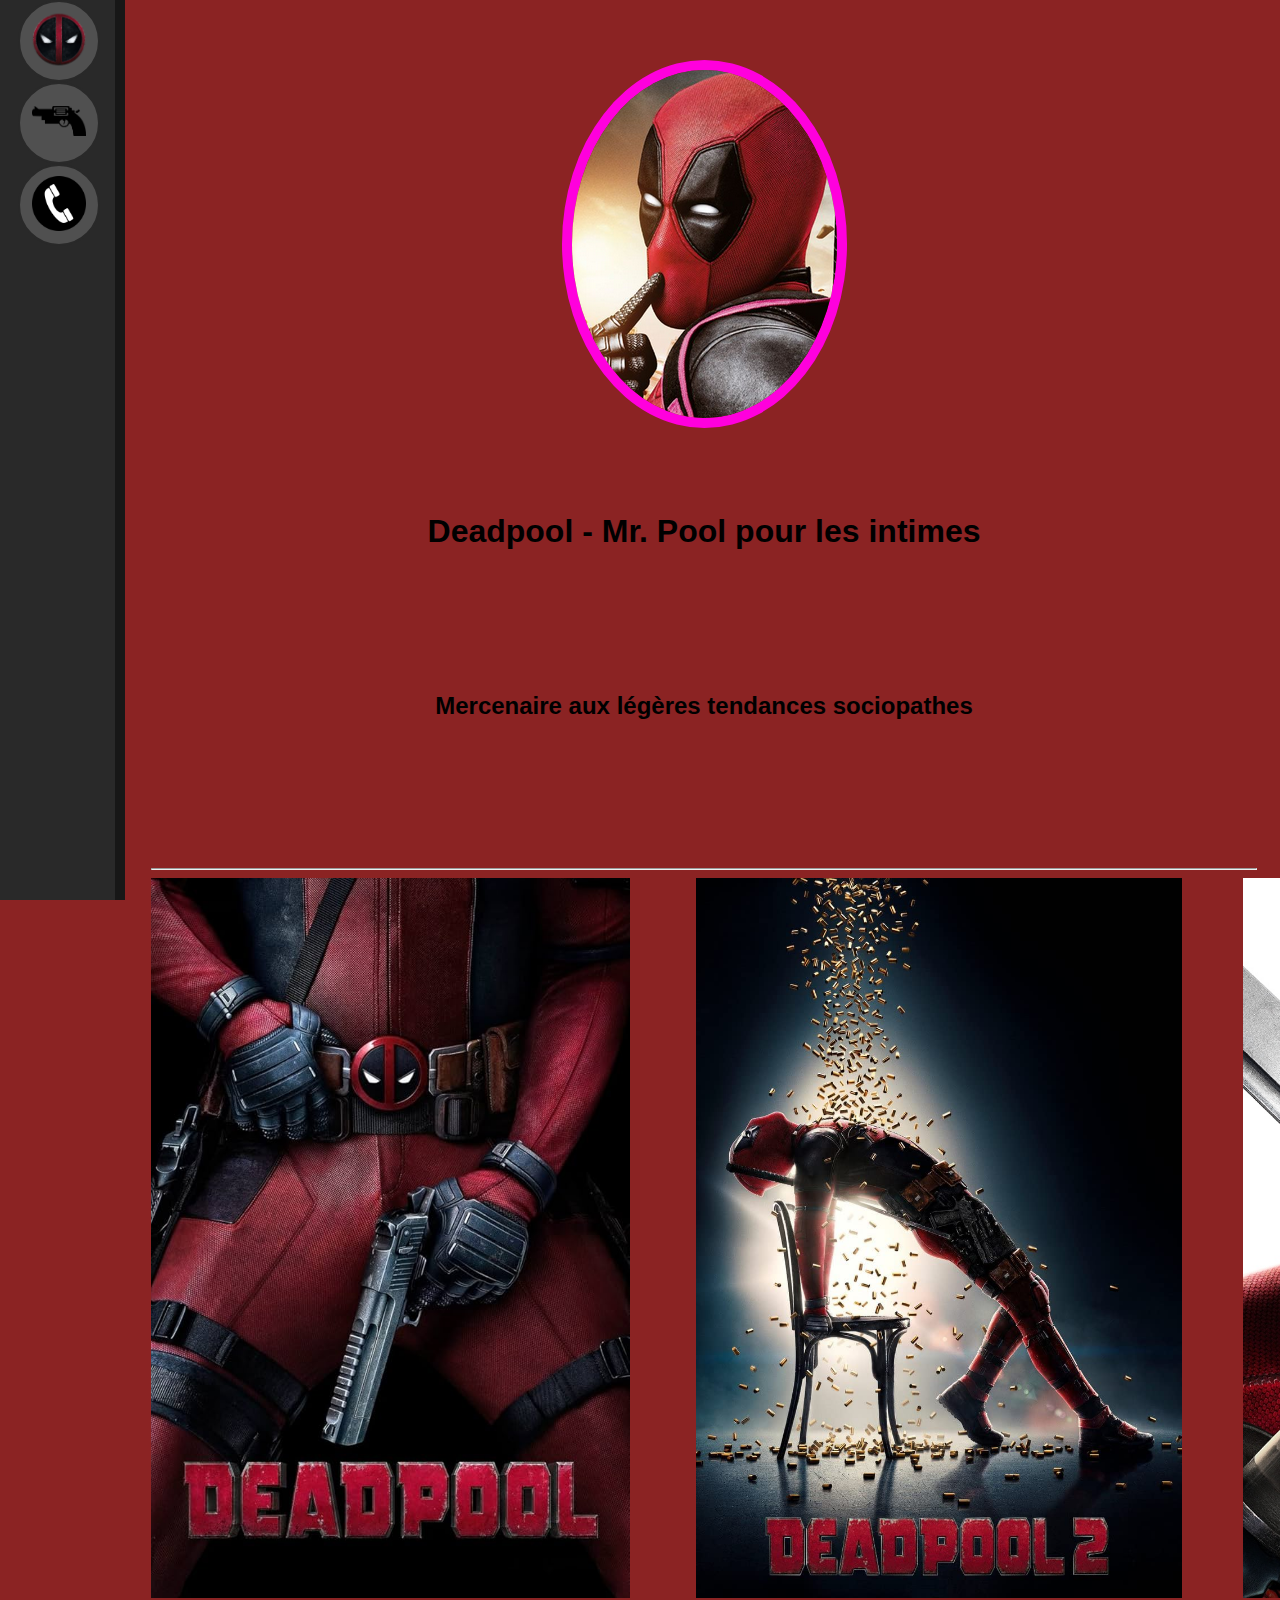
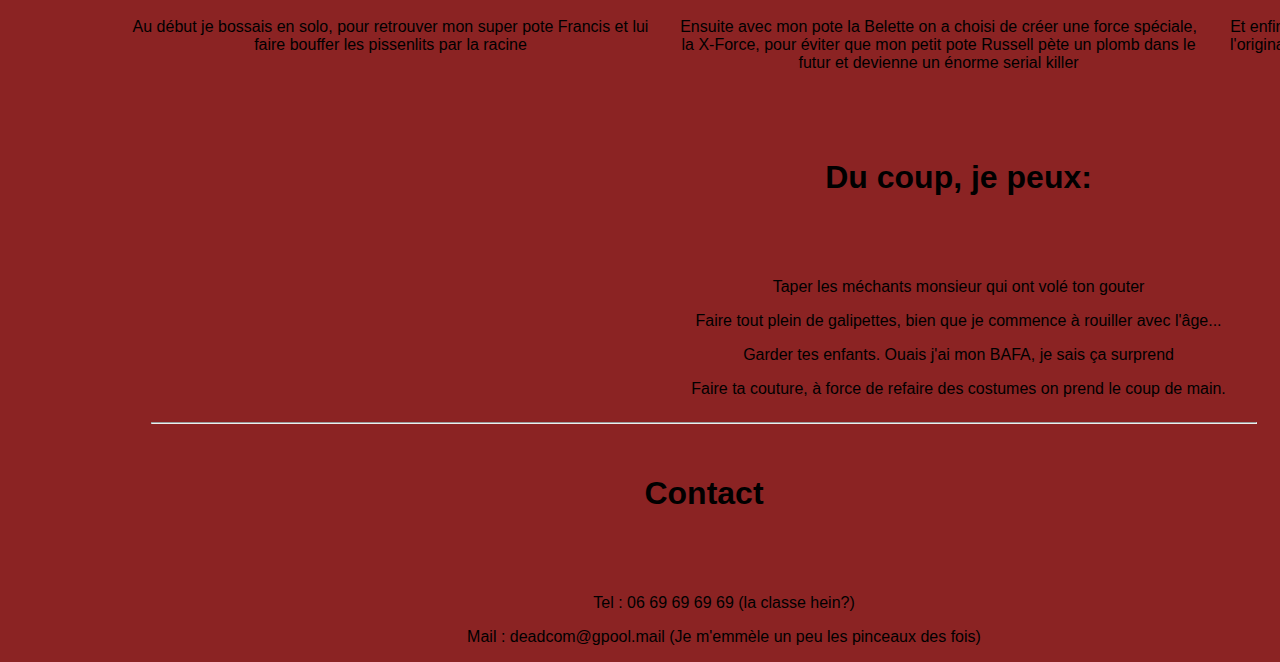
<file: rush/index.html>
<!DOCTYPE html>
<html lang="fr">
    <head>
        <meta charset="UTF-8">
        <meta name="viewport" content="width=device-width, initial-scale=1">
        <link rel="stylesheet" href="index.css" rel="stylesheet">
    </head>
    <body>
        <div>
            <div id="nav-bar">
                <a href="#about-panel"><button id="about-btn"><img src="logo.png" id="logo" class="logo"></button></a>
                <a href="#experience-panel"><button id="experience-btn"><img src="gun.png" id="gun-logo" class="logo"></button></a>
                <a href="#contact-panel"><button id="contact-btn"><img src="contact-logo.png" id="contact-logo" class="logo"></button></a>
            </div>
            <div id="main-bar">
                <center>
                    <div id="about-panel">
                        <img src="portrait.png" id="portrait">
                        <h1>Deadpool - Mr. Pool pour les intimes</h1>
                        <h2>Mercenaire aux légères tendances sociopathes</h2>
                    </div>
                    <hr>
                    <div id="experience-panel">
                        <div id="experience1" class="experience-section">
                            <img src="affiche1.jpg" class="affiche">
                            <p>Au début je bossais en solo, pour retrouver mon super pote Francis et lui faire bouffer les pissenlits par la racine</p>
                        </div>
                        <div id="experience2" class="experience-section">
                            <img src="affiche2.jpg" class="affiche">
                            <p>Ensuite avec mon pote la Belette on a choisi de créer une force spéciale, la X-Force, pour éviter que mon petit pote Russell pète un plomb dans le futur et devienne un énorme serial killer</p>
                        </div>
                        <div id="experience3" class="experience-section">
                            <img src="affiche3.jpg" class="affiche">
                            <p>Et enfin j'ai pu réaliser mon rêve: un duo avec Wolverine! Bon c'était pas l'original vu qu'on lui a déjà fait mordre la poussière, mais on a pu mettre un beau bordel dans tout le MCU.</p>
                        </div>
                        <div id="skills-panel">
                            <ul>
                                <li><h1 id="skills-title">Du coup, je peux:</h1></li>
                                <li><p>Taper les méchants monsieur qui ont volé ton gouter</p></li>
                                <li><p>Faire tout plein de galipettes, bien que je commence à rouiller avec l'âge...</p></li>
                                <li><p>Garder tes enfants. Ouais j'ai mon BAFA, je sais ça surprend</p></li>
                                <li><p>Faire ta couture, à force de refaire des costumes on prend le coup de main.</p></li>
                            </ul>
                        </div>
                    </div>
                    <hr>
                    <div id="contact-panel">
                        <h1 id="contact-title">Contact</h1>
                        <ul>
                            <li><p>Tel : 06 69 69 69 69 (la classe hein?)</p></li>
                            <li><p>Mail : deadcom@gpool.mail (Je m'emmèle un peu les pinceaux des fois)</p></li>
                        </ul>
                    </div>
                </center>
            </div>
        </div>
    </body>
</file>
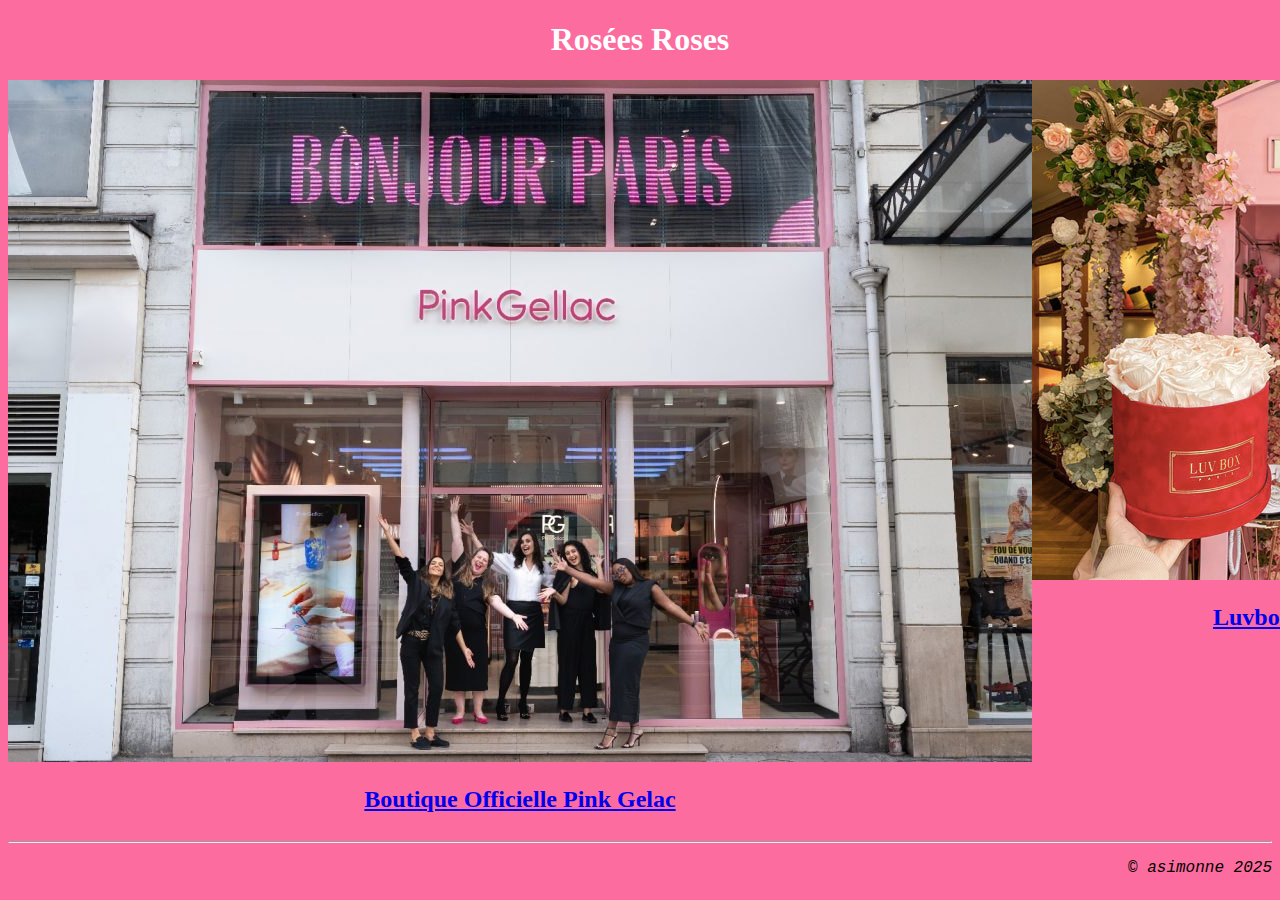
<file: cell01/ex04/baba.html>
<!DOCTYPE html>
<html>
    <head>
        <title>B.A.BA</title>
        <style>
    	    body {
    	    background-color: #fd6c9e;
    	    }
        </style>
    </head>
    <body>
        <center> 
            <h1 style="color: white;">Rosées Roses</h1>
        </center> 
        <div style="display:flex; align-items: bottom;">
            <div>
                <img src="./pinkgellac.jpeg" align="bottom">
                <a href="https://pinkgellac.com/en-fr?utm_source=google+my+business&utm_medium=organic"> 
                    <h2 style="text-align: center">Boutique Officielle Pink Gelac</h2> 
                </a>
            </div>
            <div style="align-items: bottom;">
                <img src="./luvbox.jpg" align = "bottom">
                <a href="https://luvbox-paris.fr/blog/11_la-boutique-luvbox-a-paris.html"> 
                    <h2 style="text-align: center">Luvbox Paris</h2> 
                </a>
            </div>
        </div>
        <hr>
        <p align="right" style="font-family:'Courier New', Courier, monospace; font-style: italic;">
            &#169; asimonne 2025
        </p>
    </body>
</html>
</file>
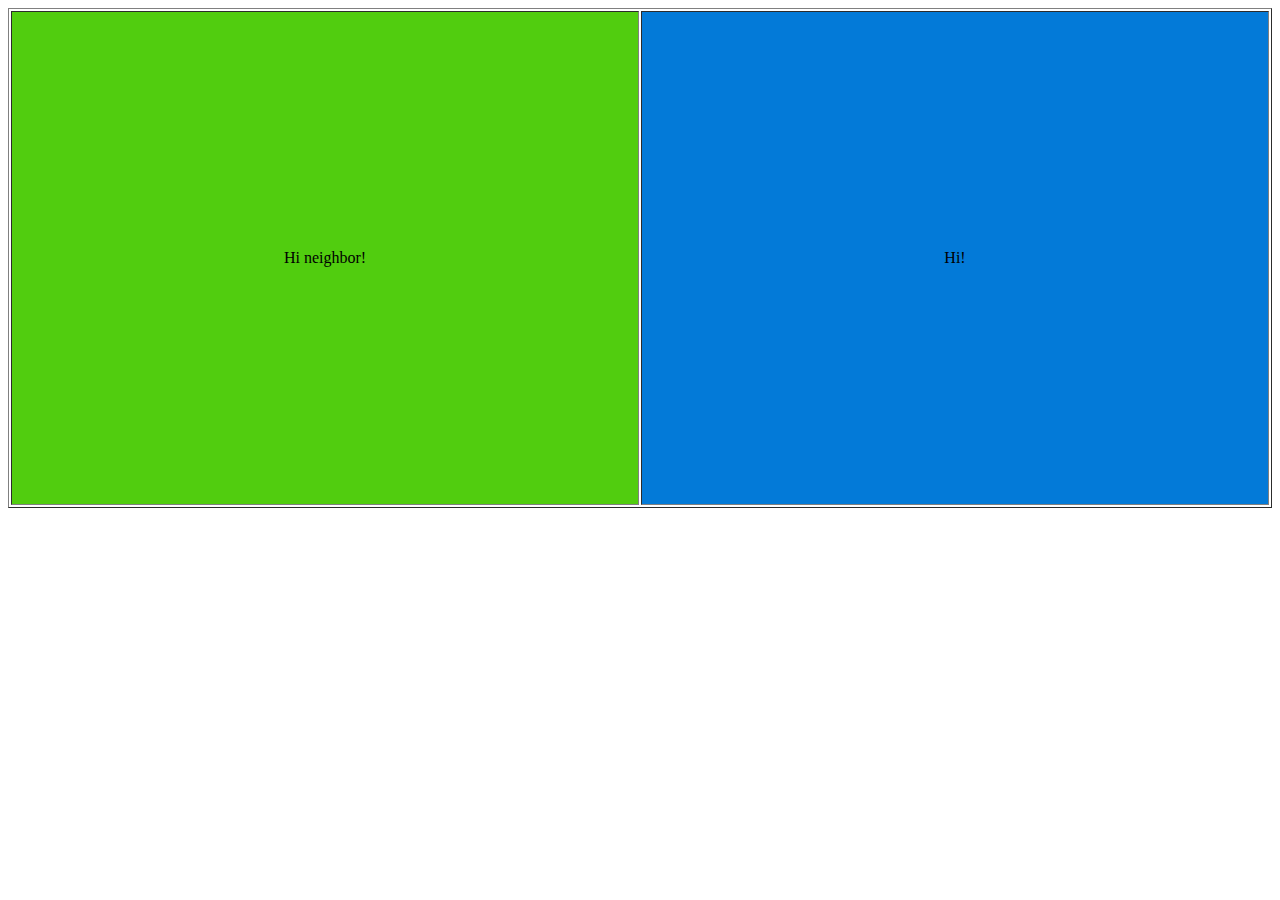
<file: cell01/ex05/tab.html>
<!DOCTYPE html>
<html>
    <body>
        <table align="center" border="1" style="height: 500px; width: 100%;">
            <td bgcolor="51cd0f" style="width: 50%; text-align: center;">Hi neighbor!</td>
            <td bgcolor="037ad8" style="width: 50% center; text-align: center;">Hi!</td>
        </table>
    </body>
</html>
</file>
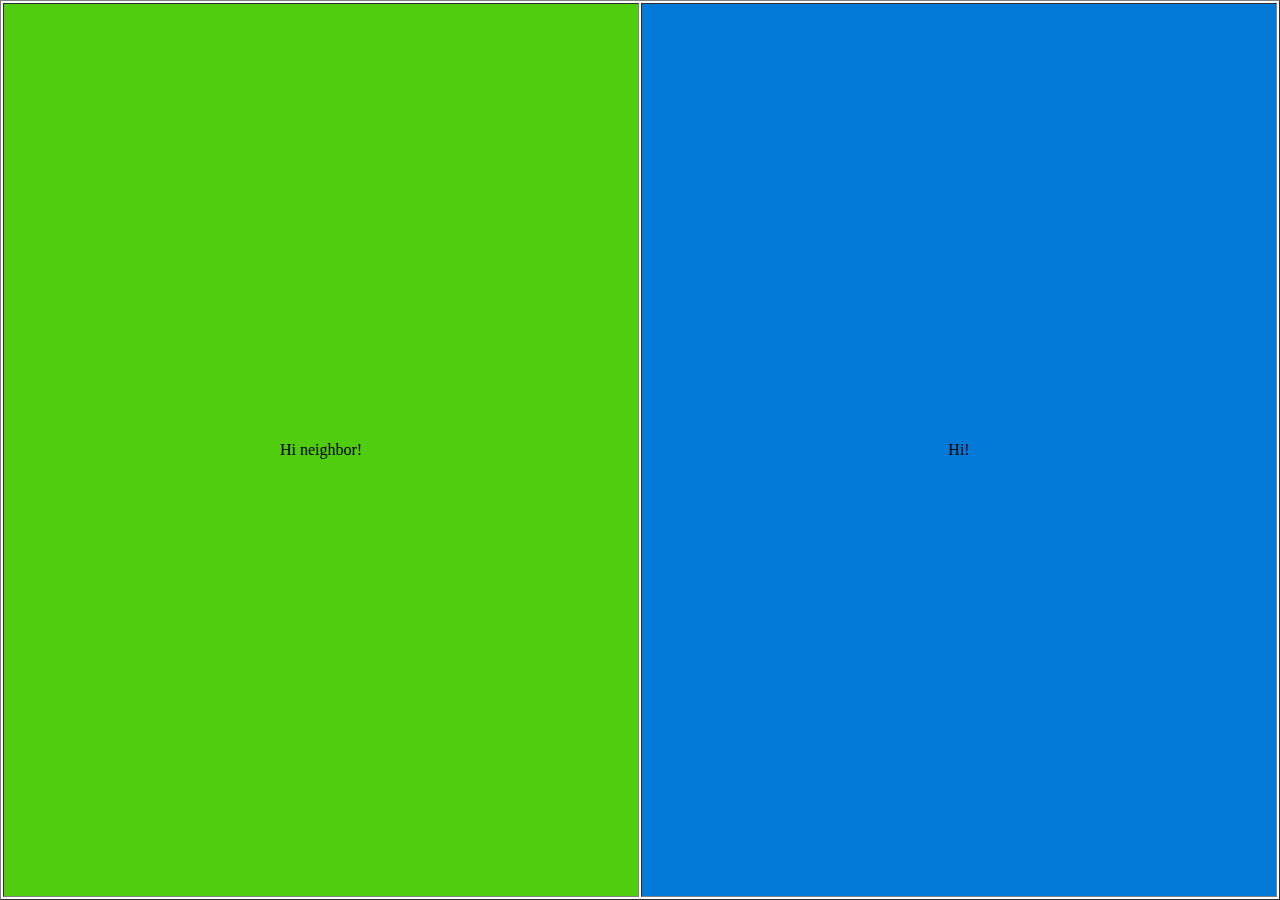
<file: cell01/ex06/responsive.html>
<!DOCTYPE html>
<html>
    <body style="margin: 0px;">
        <table align="center" border="1px solid black" style="width:100%; height: 100vh;">
            <td bgcolor="51cd0f" style="text-align: center; width: 50%;">Hi neighbor!</td>
            <td bgcolor="037ad8" style="text-align: center; width: 50%;">Hi!</td>
        </table>
    </body>
</html>
</file>
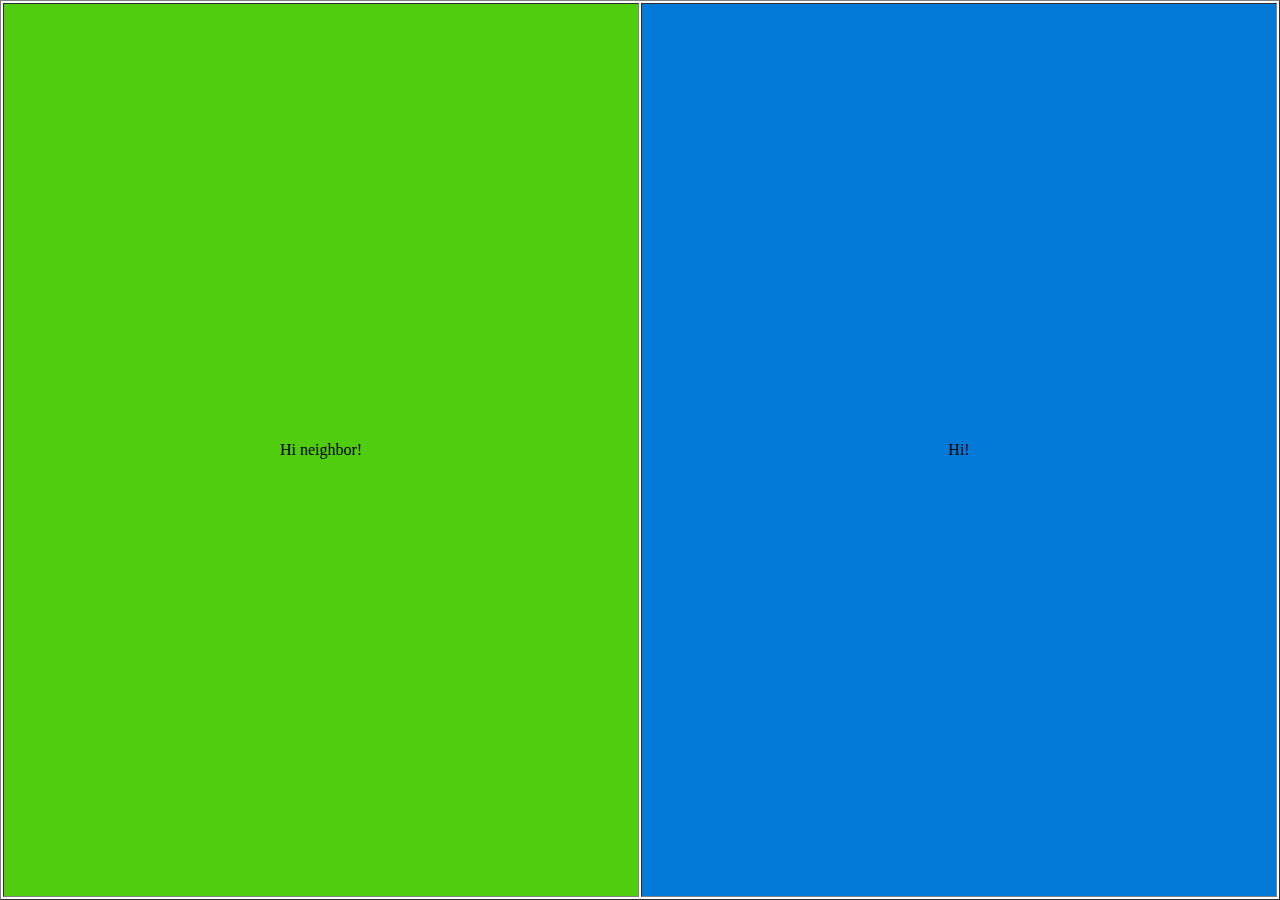
<file: cell02/ex00/responsive.html>
<!DOCTYPE html>
<html>
    <head>
        <link href="responsive.css" rel="stylesheet" type="text/css"/>
    </head>
    <body>
        <table align="center" border="1px solid black">
            <td bgcolor="51cd0f">Hi neighbor!</td>
            <td bgcolor="037ad8">Hi!</td>
        </table>
    </body>
</html>
</file>
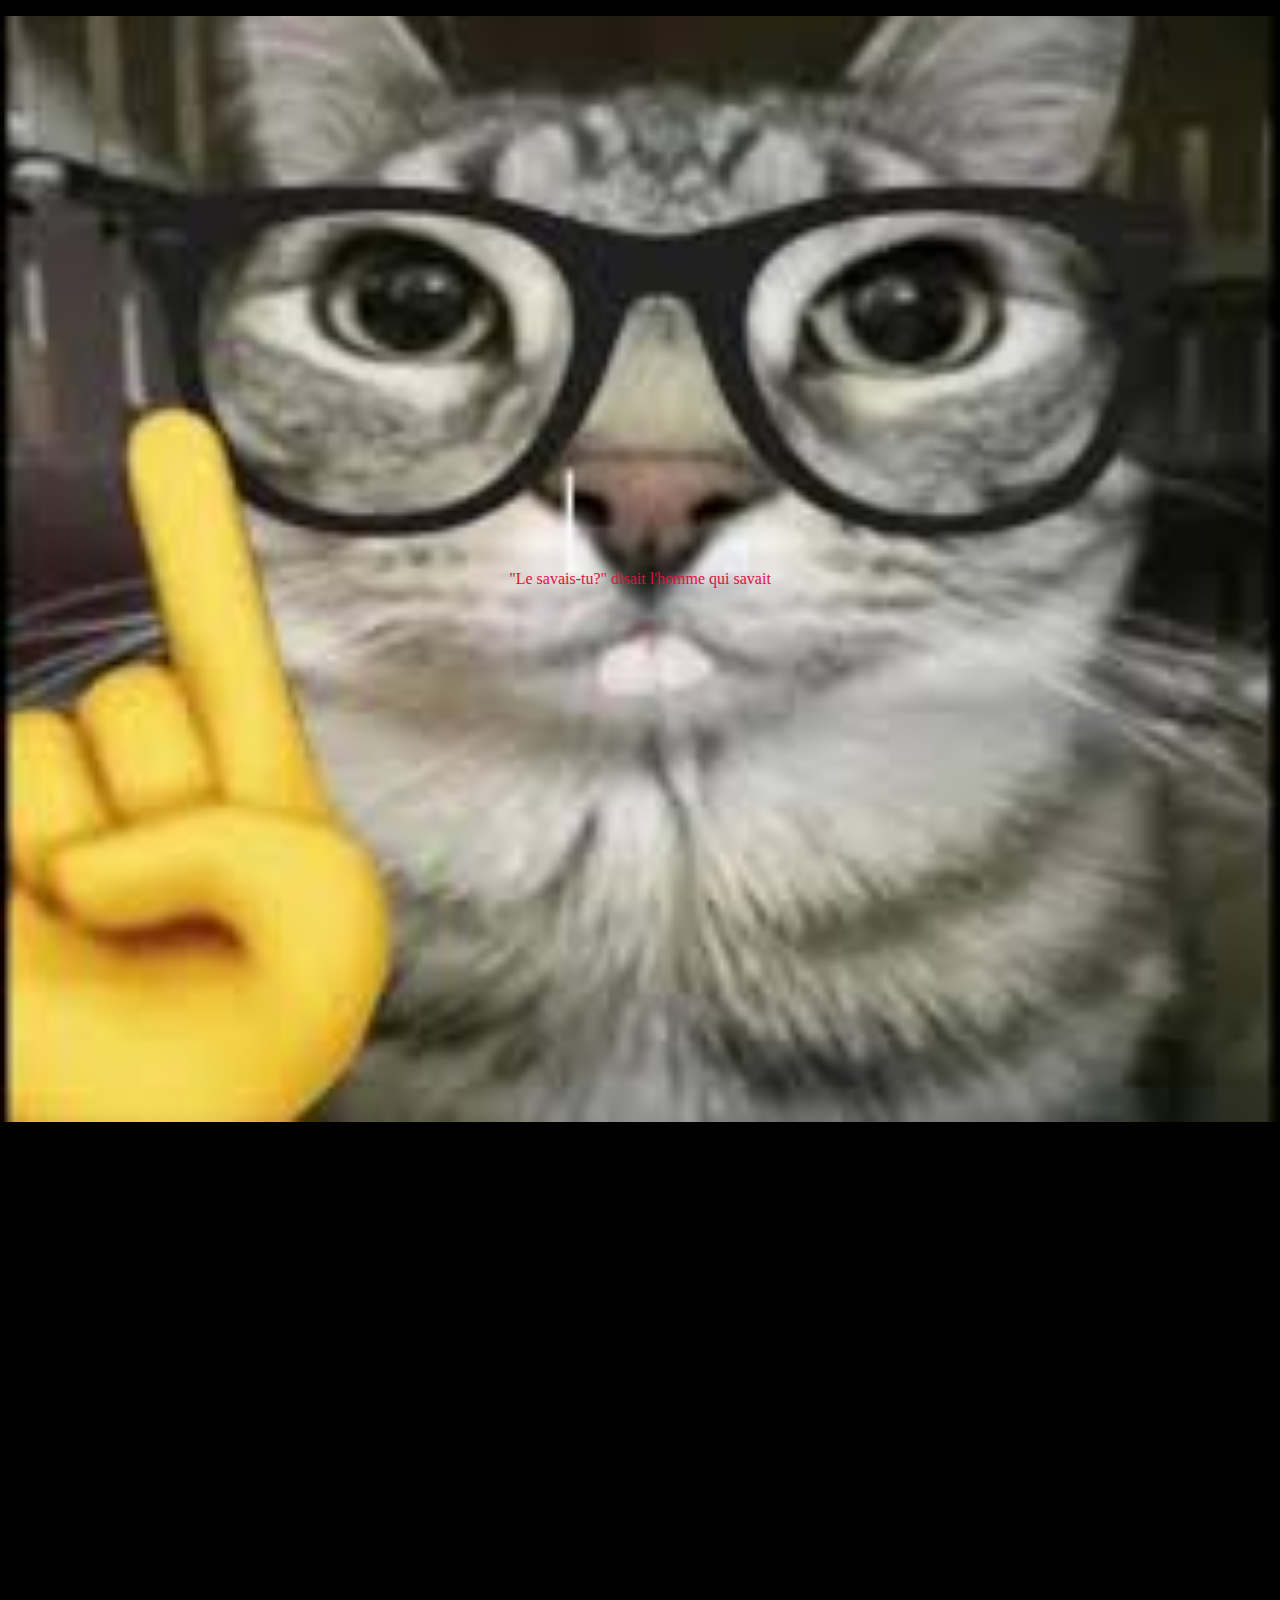
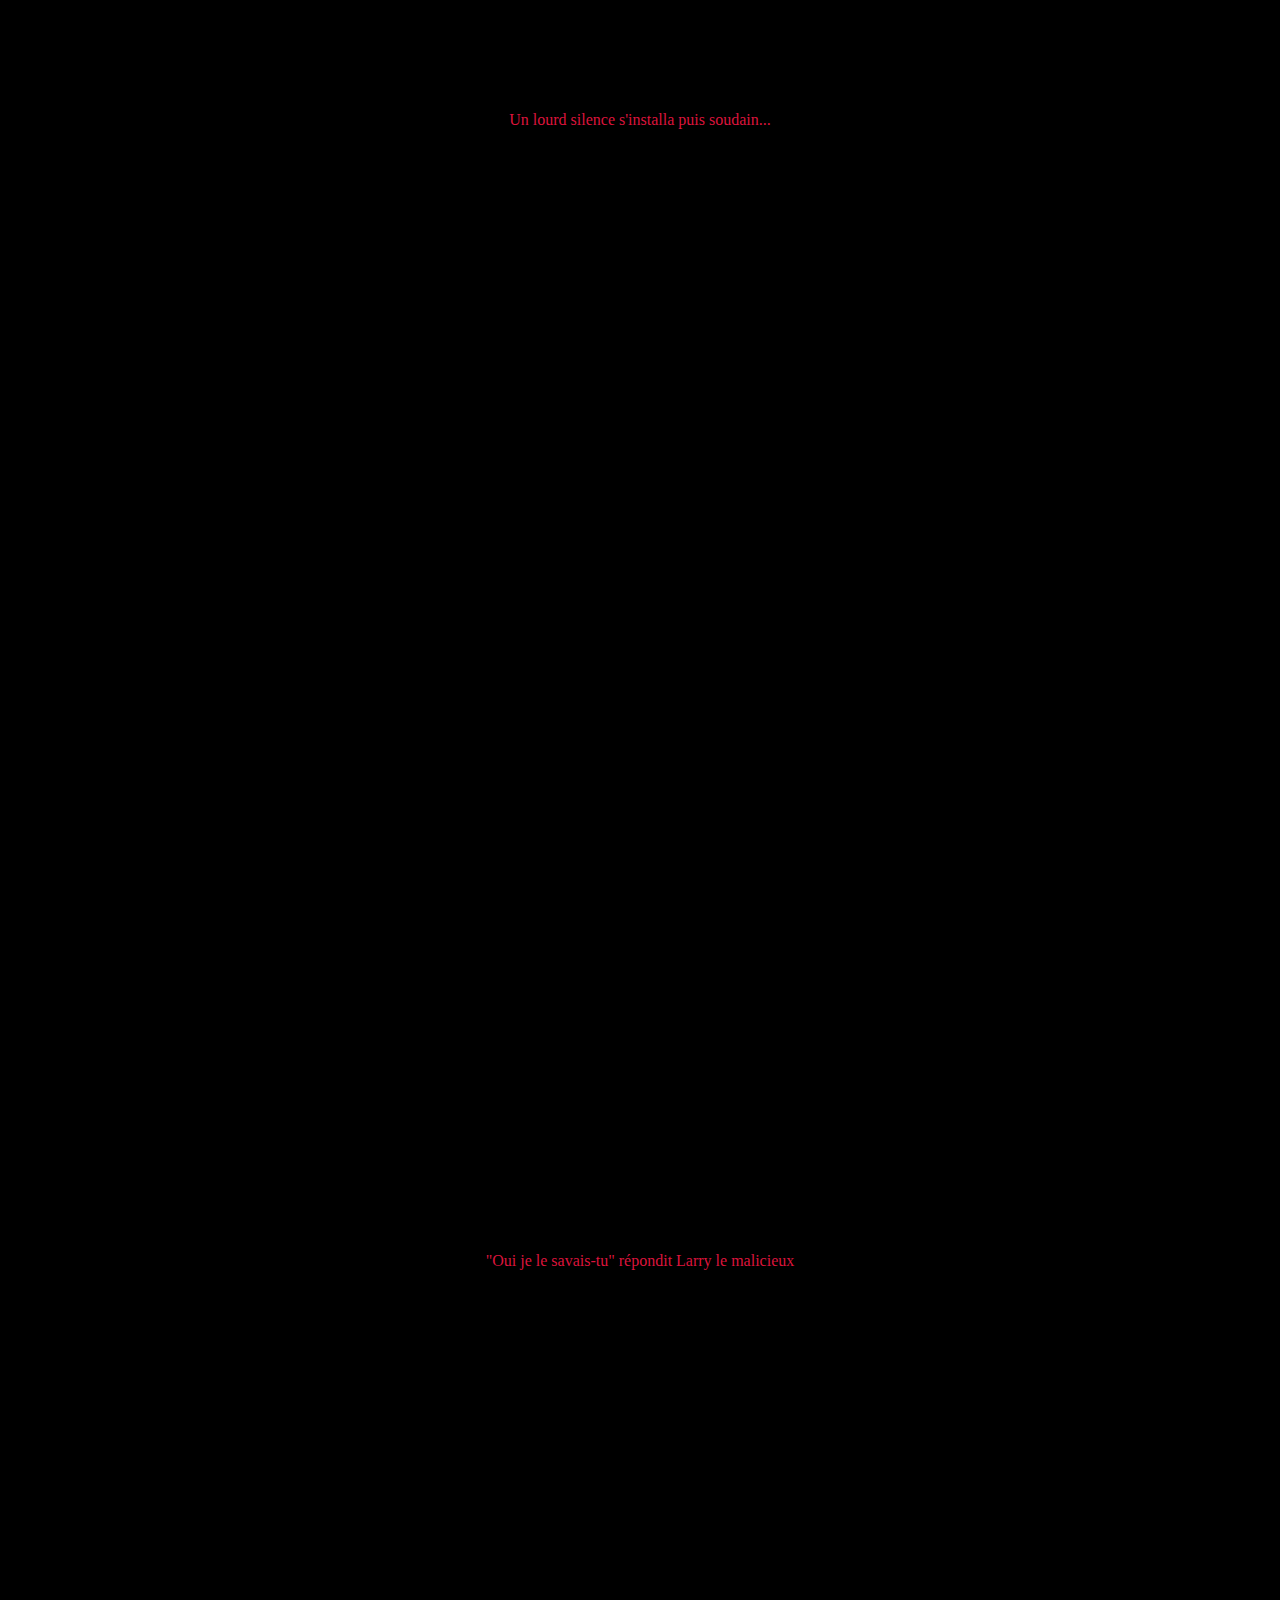
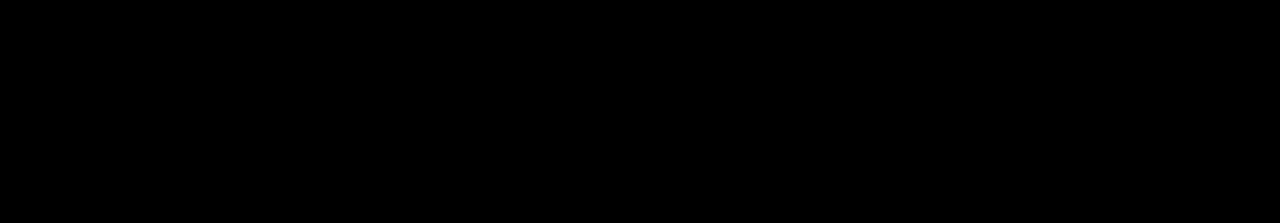
<file: cell02/ex02/parallax.html>
<!DOCTYPE html>
<html>
    <head>
        <link rel="stylesheet" href="parallax.css">
    </head>
    <body>
        <div class="parallax" id="parallax1">
            <div class="parallax-text">
                <p>"Le savais-tu?" disait l'homme qui savait</p>
            </div>
        </div>
        <div id="middlepanel">
            <p>Un lourd silence s'installa puis soudain...</p>
        </div>
        <div class="parallax" id="parallax2">
            <div id="parallax-text">
                <p>"Oui je le savais-tu" répondit Larry le malicieux</p>
            </div>
        </div>
    </body>
</html>
</file>
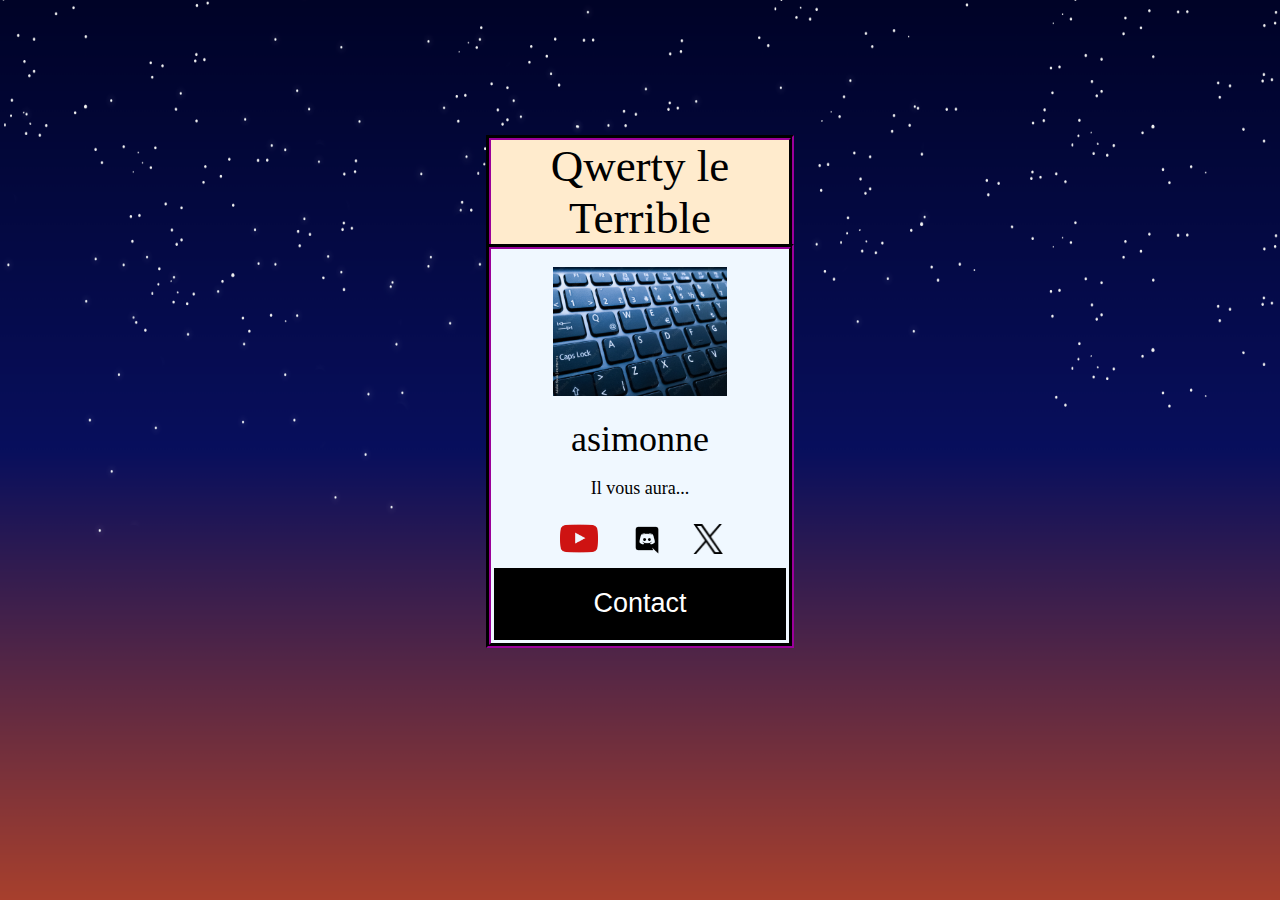
<file: cell02/ex03/card.html>
<!DOCTYPE html>
<html>
    <head>
        <link rel="stylesheet" href="card.css">
    </head>
    <body>
        <table id="card">
            <caption id="name">Qwerty le Terrible</caption>
            <tbody>
                <tr>
                    <td><img src="qwertyman.jpg" alt="Qwertyman's insane face" id="photo"></td>
                </tr>
                <tr>
                    <td id="login">asimonne</td>
                </tr>
                <tr>
                    <td id="description">Il vous aura...</td>
                </tr>
                <tr id="logos">
                    <td>
                        <a href="https://www.youtube.com/shorts/Xf6YsksotME" target="_blank">
                            <img src="youtube-logo.png" alt="youtube link" id="youtube" class="logo">
                        </a>
                    </td>
                    <td>
                        <a href="https://impreza.host/wp-content/uploads/2021/01/maxresdefault.jpeg" target="_blank">
                            <img src="discord-logo.png" alt="discord link" id="discord" class="logo">
                        </a>
                    </td>
                    <td>
                        <a href="https://i0.wp.com/hyperallergic-newspack.s3.amazonaws.com/uploads/2023/07/stop-trying-to-make-x-happen.jpg" target="_blank">
                            <img src="x-logo.png" alt="X link" id="X" class="logo">
                        </a>
                    </td>
                </tr>
                <tr>
                    <td>
                        <a href="https://matias.ma/nsfw/" target="_blank"><button id="contact">Contact</button></a>
                    </td>
                </tr>
            </tbody>
        </table>
    </body>
</html>
</file>
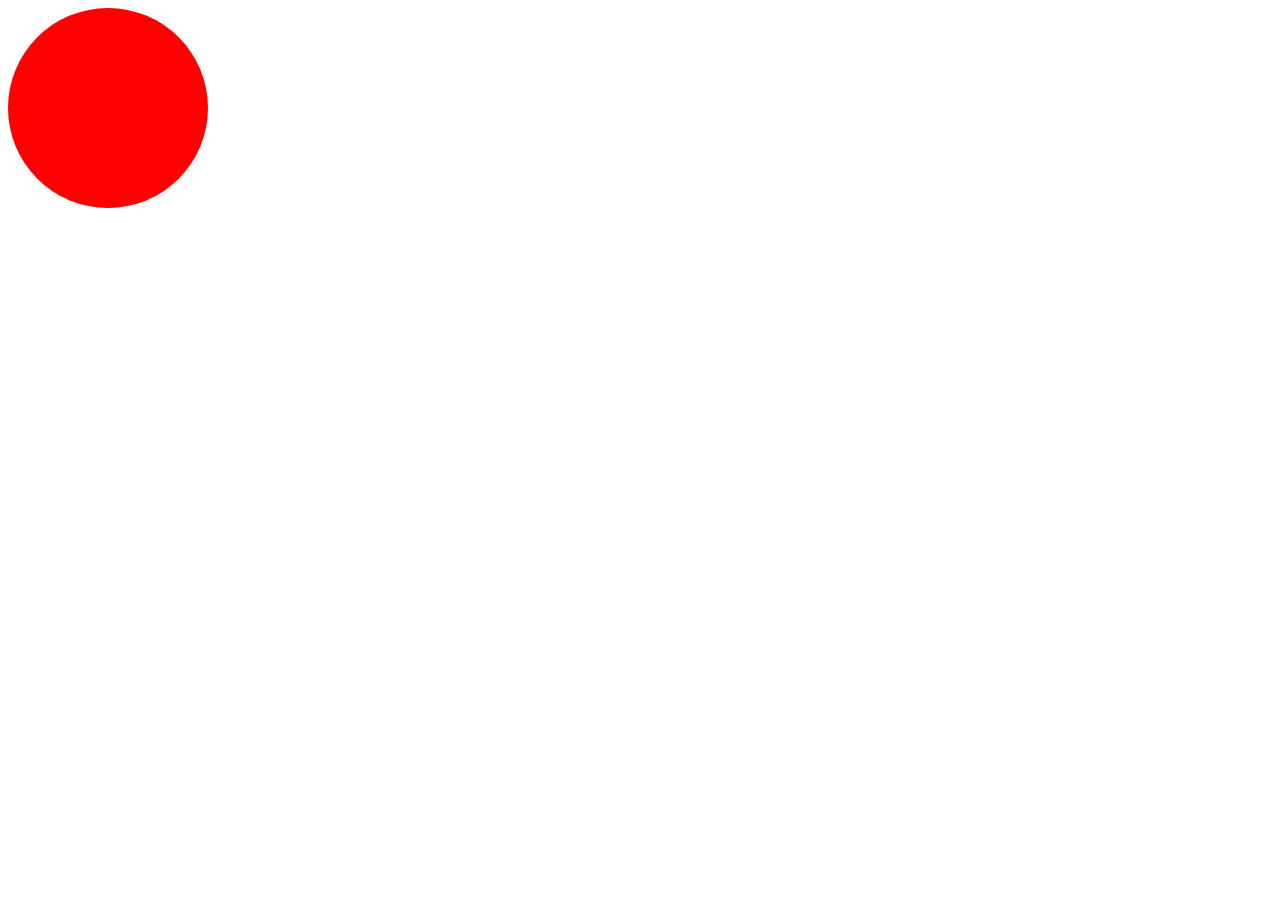
<file: cell03/ex01/balloon.html>
<!DOCTYPE html>
<html>
    <head>
        <meta charset="UTF-8">
    </head>
    <body>
        <div onmouseout="deflate()" onclick="grow(), changeColor()" style="width: 200px; height: 200px; background-color:red; border-radius: 100%;"></div>
        <script>
            const balloon = document.querySelector("div");
            function grow() {
                console.log("The balloon is growing")
                balloon.style.width = (parseInt(balloon.style.width) + 10).toString() + "px";
                balloon.style.height = (parseInt(balloon.style.height) + 10).toString() + "px";
                checkIfExplode();
            }
            function changeColor() {
                switch (balloon.style.backgroundColor){
                    case "red":
                        balloon.style.backgroundColor = "green";
                        break;
                    case "green":
                        balloon.style.backgroundColor = "blue";
                        break;
                    case "blue":
                        balloon.style.backgroundColor = "red";
                        break;
                    default:
                        console.log("Color error")
                        break;
                }
            }
            function checkIfExplode() {
                if (parseInt(balloon.style.width) > 420 && parseInt(balloon.style.height) > 420){
                    balloon.style.width = "200px";
                    balloon.style.height = "200px";
                    console.log("The balloon exploded")
                }
            }
            function deflate() {
                if (parseInt(balloon.style.width) > 200 && parseInt(balloon.style.height) > 200){
                    balloon.style.width = (parseInt(balloon.style.width) - 5).toString() + "px";
                    balloon.style.height = (parseInt(balloon.style.height) - 5).toString() + "px";
                    changeColor();
                    changeColor();
                }
            }
        </script>
    </body>
</html>
</file>
<file: rush/index.css>
h3, h6{
    text-align: center;
    color: #7d5657;
}

h3 {
    padding: 10%;
}

a {
    padding: 5%;
    text-decoration: none;
}

html body {
    font-family: 'Trebuchet MS', 'Lucida Sans Unicode', 'Lucida Grande', 'Lucida Sans', Arial, sans-serif;
    margin: 0 0;
    background-color: #8b2323;
}

#nav-bar {
    background-color: #292929;
    border-right: 10px solid #171717;
    height: 100vh;
    position: fixed;
    width: 8%;
    padding-left: 1%;
}

#main-bar {
    background-color: #8b2323;
    padding-left: 10%;
}

button {
    border-radius: 100%;
    padding: 0;
    margin-top: 20px;
    border-color: #292929;
    background-color: #505050;
    border-style: solid;
    color: white;   
    margin: auto;
    aspect-ratio: 1 / 1;
    width: 80%;
}

#about-panel, h1, h2 {
    padding: 60px;
}

#portrait {
    border-radius: 60%;
    border: 10px solid #ff00dd;
}

#experience-panel #contact-panel {
    padding-top: 60px;
}

li, p, #experience1, #experience2, #experience3, #compétences, ul{
    list-style: none;
    text-align: center;
}

.logo {
    width: 80%;
    aspect-ratio: 1 / 1;
}

#gun-logo {
    aspect-ratio: 980 / 538;
    width: 70%;
}

#contact-logo {
    aspect-ratio: 1 / 1;
    width: 70%;
}

#experience-panel{
    display: grid;
    text-align: center;
    grid-template-columns: repeat(3, 525px) 1575px;
    grid-template-rows: 800px;
    column-gap: 2%;
}

#skills-panel {
    grid-column-start: 1;
    grid-column-end: 4;
}

.affiche {
    height: 90%;
}

hr {
    margin-right: 2%;
    margin-left: 2%;
}

#contact-title {
    padding-top: 30px;
}

button:hover {background-color: #0c0c0c;}
</file>
<file: cell02/ex00/responsive.css>
body{
    margin: 0px;
}

table{
    width: 100vw;
    height: 100vh;
}

td{
    text-align: center;
    width: 50%;
}
</file>
<file: cell02/ex02/parallax.css>
html, body{
    height: 100%;
    width: 100%;
    margin-left: 0px;
    background-color: black;
}

.parallax{
    height: 125vh;
    background-attachment: fixed;
    background-position: center;
    background-repeat: no-repeat;
    background-size: cover;
    text-align: center;
}

#parallax1 {
    background-image: url("actually.jpg");
}

#parallax2 {
    background-image: url("larry.jpg");
}

#middlepanel {
    height: 125vh;
    text-align: center;
    background-color: black;
}

p {
    color: crimson;
    line-height: 125vh;
}
</file>
<file: cell02/ex03/card.css>
#card {
    background-color: aliceblue;
    margin-left: 38vw;
    margin-right: 38vw;
    margin-top: 15vh;
    border: 5px groove rgb(70, 0, 70);
}

caption {
    caption-side: top;
    font-size: 5vmin;
    border: 5px groove rgb(70, 0, 70);
    border-bottom: none;
    background-color: blanchedalmond;
}

img {
    width: 60%;
}

body {
    display: block;
    margin: auto;
    text-align: center;
    font-family: fantasy;
    background-image: url("background.png");
    background-size: 100vw 100vh;
}

#login {
    font-size: 4vmin;
}

#login, #description, #photo, #logos{
    padding-top: 5%;
}

#logos {
    display: inline-block;
    min-height: 12%;
}

#description {
    font-size: 2vmin;
}

#X {
    max-height: 50px;
}

#contact {
    background-color: black;
    color: white;
    width: 100%;
    height: 8vmin;
    font-size: 3vmin;
    border: none;
}
</file>
